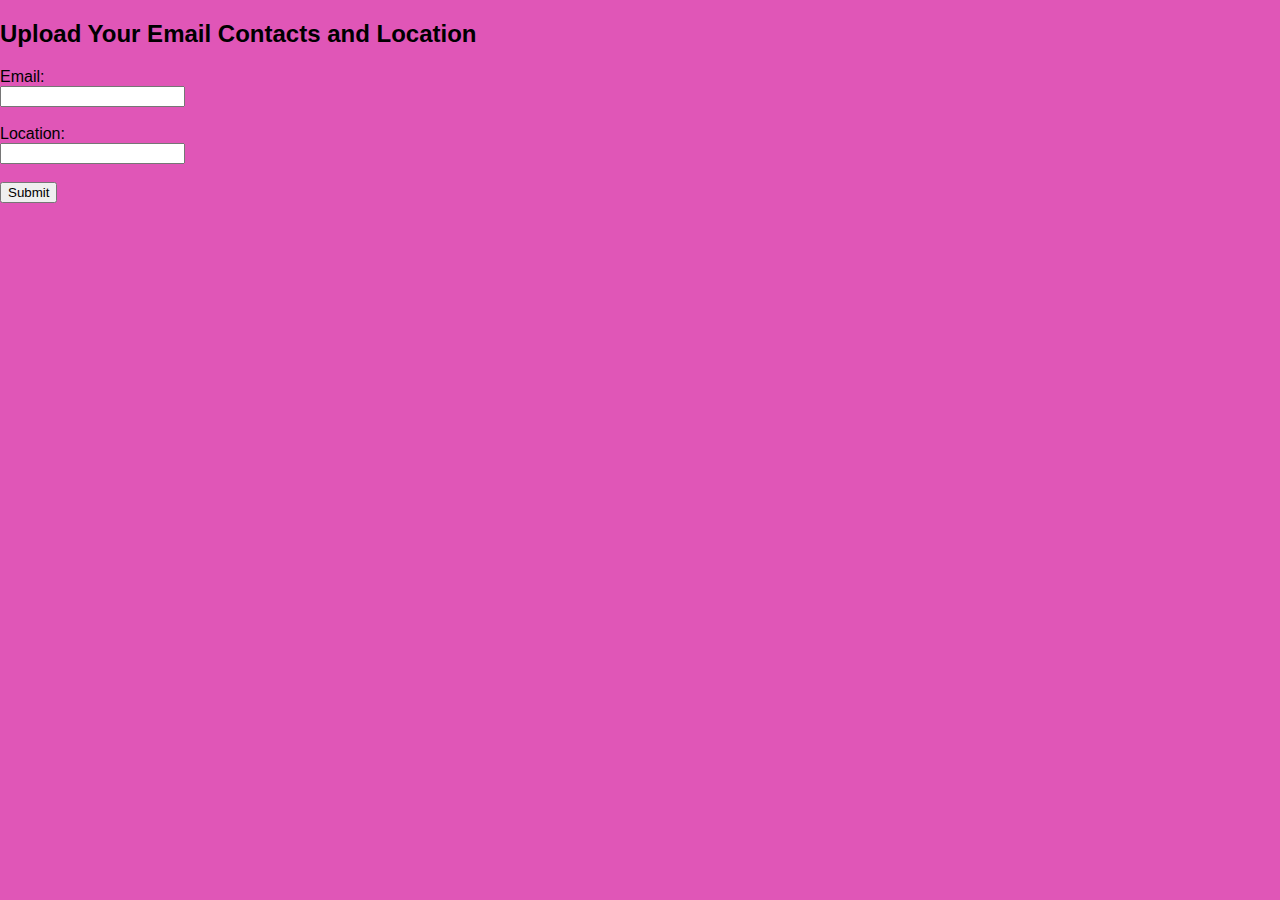
<file: work.html>
<!DOCTYPE html>
<html lang="en">
<head>
<meta charset="UTF-8">
<meta name="viewport" content="width=device-width, initial-scale=1.0">
<title>Upload Contacts and Location</title>
<link rel="stylesheet" href="styless.css">
</head>
<body>
<h2>Upload Your Email Contacts and Location</h2>
<form action="process_upload.php" method="post" enctype="multipart/form-data">
    <label for="email">Email:</label><br>
    <input type="email" id="email" name="email" required><br><br>
    <label for="location">Location:</label><br>
    <input type="text" id="location" name="location" required><br><br>
    <input type="submit" value="Submit">
</form>
</body>
</html>
</file>
<file: styless.css>
body{
    background-color:rgb(224, 86, 183);
    background-repeat:round;
}
        nav ul {
            list-style-type: none;
            margin: 0;
            padding: 0;
        }

        nav ul li {
            display: inline;
            margin-right: 10px;
        }

        .content-container {
            display: none;
        }
        .content-container.active {
            display: block;
        }
        h1{
          margin-top: 2cm;
            color: rgb(42, 7, 243);
        }
        
    
        .search-container {
            position: absolute;
            top: 10px;
            left: 10px;
        }


        .search-input {
            padding: 8px;
            border: 1px solid #ccc;
            border-radius: 5px;
            width: 200px;
        }
        .search-button {
            padding: 8px 12px;
            background-color: #007bff;
            color: #fff;
            border: none;
            border-radius: 5px;
            cursor: pointer;
        }
        .img_pos{
            float: right;
            width: 180px;
            height: 140px;
        }
        .pos_cen{
            text-align: center;
        }
        .img_deg{
            width:800px;
            height:500px;
        }
        p{
            font-family: Arial, Helvetica, sans-serif;
            color: rgb(8, 1, 26);
        }
       body {
            margin: 0;
            padding: 0;
            font-family: Arial, sans-serif;
          }
          
          .slider {
            position: relative;
            width: 100%;
            overflow: hidden;
            margin: 50px auto;
          }
          
          .slides {
            display: flex;
          }
          
          
@media screen and (max-width: 768px) {
  header h1 {
      padding: 10px;
  }
  
  nav ul li {
      display: block;
      margin-bottom: 10px;
  }
}

@media screen and (max-width: 480px) {
  header h1 {
      font-size: 24px;
  }

  nav ul {
      text-align: center;
  }

  nav ul li {
      display: block;
      margin-right: 0;
  }
}
@media (max-width: 768px) {
  .search-bar {
    padding: 0.375rem 0.75rem;
  }
}

@media (max-width: 576px) {
  .search-bar {
    padding: 0.375rem 0.75rem;
  }
}

.carousel-item {
  display: flex;
  height: 100vh; 
}
.carousel-item img {
  width: 20%; 
  object-fit: cover;
}
.carousel-container {
  position: relative;
  width: 100%;
  height: 100%;
  overflow: hidden;
}
.carousel-slide {
  display: flex;
  transition: all 0.5s ease;
  margin: 0 -15px;
}
.carousel-slide img {
  width: calc(100% / 4); 
  height: 100%;
  object-fit: cover;
  margin: 0 15px;
}
.carousel-button {
  position: absolute;
  top: 50%;
  transform: translateY(-50%);
  cursor: pointer;
  z-index: 1;
}
.prev-arrow {
  left: 0;
}
.next-arrow {
  right: 0;
}
.arrow {
  position: absolute;
  top: 50%;
  transform: translateY(-50%);
  background: rgba(255, 255, 255, 0.5);
  padding: 10px;
  border-radius: 50%;
  border: none;
  outline: none;
}
.container {
  position: relative;
  text-align: center;
  color: white;
}
.overlay {
  position: absolute;
  top: 50%;
  left: 50%;
  transform: translate(-50%, -50%);
  background-color: rgba(0, 0, 0, 0.5);
  padding: 20px;
  border-radius: 10px;
}
.overlay a {
  color: white;
  text-decoration: none;
  font-weight: bold;
}
@media screen and (max-width: 768px){
  .carousel-slide {
    max-width: 100%;
    height: auto;
  }
}

@media screen and (max-width: 480px) {
  .carousel-slide{
    max-width: 100%;
    height: auto;
  }
}
.carousel {
  position: relative;
  max-width: 100%;
  overflow: hidden;
}

.slide {
  display: flex;
  transition: transform 0.5s ease;
}

.slide img {
  width: 25%;
  height: 250px;
  margin: 0 15px;
}

#nextBtn {
  position: absolute;
  top: 50%;
  right: 10px;
  transform: translateY(-50%);
  padding: 10px;
  font-size: 16px;
  background-color: #007bff;
  color: white;
  border: none;
  cursor: pointer;
}

.slide {
  display: flex;
  transition: all 0.5s ease;
  margin: 0 -15px;
}
.carousel {
  position: relative;
  width: 100%;
  height: 100%;
  overflow: hidden;
}
.content{
  display:flex;
  overflow: hidden;
}
.left-panel {
  flex: 0 0 50%; 
  overflow: hidden; 
}

p {
  margin: 0;
  padding: 20px;
}

.read-more {
  color: black; 
}

.right-panel {
  flex: 1; 
  
}
.stylish-heading{
  font-size: 36px;
  font-weight: bold;
  font-style: italic;
  text-transform: uppercase;
  letter-spacing: 2px;
}
.panel {
  flex: 1;
  padding: 20px;
}
.panel h2 {
  text-align: center;
  border-bottom: 2px solid #000;
  padding-bottom: 10px;
  margin-bottom: 20px;
}
.context{
  
  display: flex;
  justify-content: space-between;
  height: 40vh;
}
.icon {
  width: 50px;
  height: 50px;
  margin: 5px;
  fill: #555;
}
</file>
